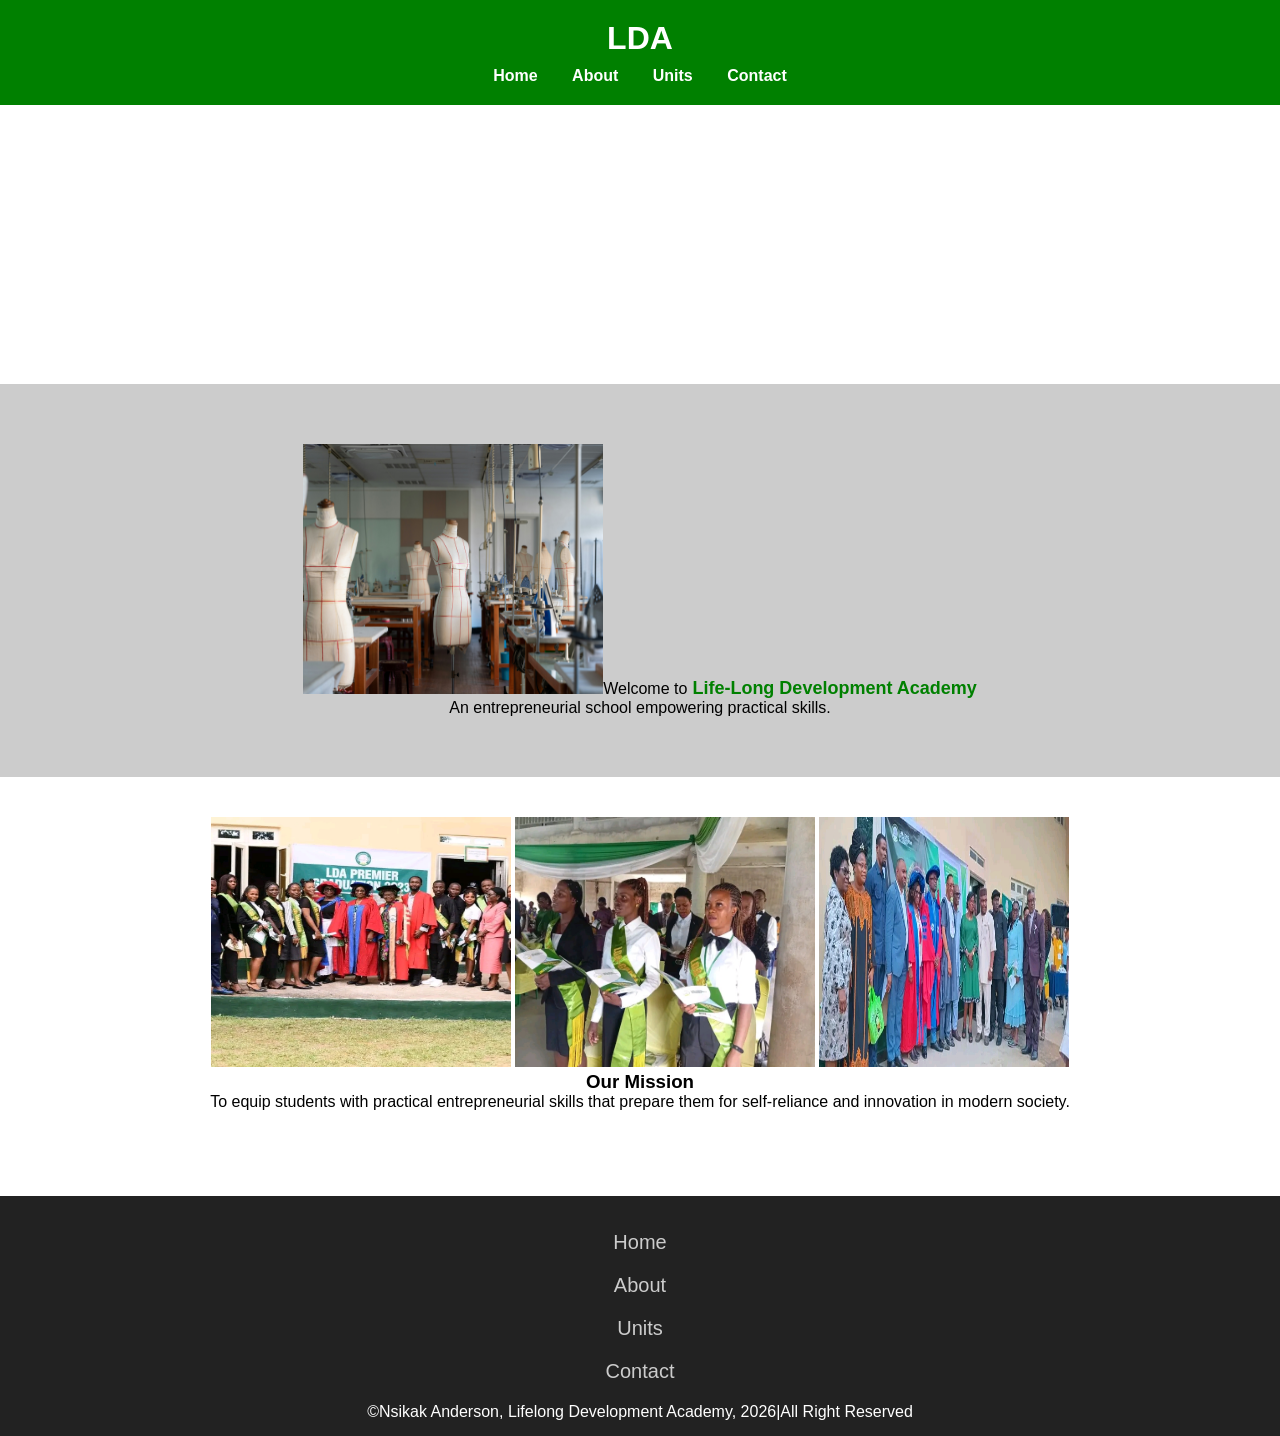
<file: index.html>
<!DOCTYPE html>
<html lang="en">
<head>
<meta charset="UTF-8">
<meta name="viewport" content="width=device-width, initial-scale=1.0">
<title>LDA Academy</title>
<link rel="stylesheet" href="LDA.css">
</head>

<body>

<header>
<h1>LDA</h1>

<nav>
<a href="index.html">Home</a>
<a href="about.html">About </a>
<a href="unit.html">Units</a>
  <a href="contact.html">Contact</a>
</nav>
</header>

<section class="life">
  
  <img src="fashion.jpg" alt="maniquin" height="250px" width="300px"
<h2>Welcome to<strong> Life-Long Development Academy</strong></h2>
<p>An entrepreneurial school empowering practical skills.</p>
</section>

<section class="home-info">
  <img src="team.jpg" alt="people" height="250px" width="300px">
  <img src="student.jpg" alt="student" height="250px" width="300px">
  <img src="board.jpg" alt="management" height="250px" width="250px">
<h3>Our Mission</h3>
<p>
To equip students with practical entrepreneurial skills that prepare them
for self-reliance and innovation in modern society.
</p>
</section>

<footer>
  
   <p><a href="index.html">Home</a></p>
  <p><a href="about.html">About </a></p>
  <p><a href="unit.html">Units</a></p>
  <p><a href="contact.html">Contact</a></p>
<p>©Nsikak Anderson, Lifelong Development Academy, 2026|All Right Reserved</p>
</footer>
</body>
</html>
</file>
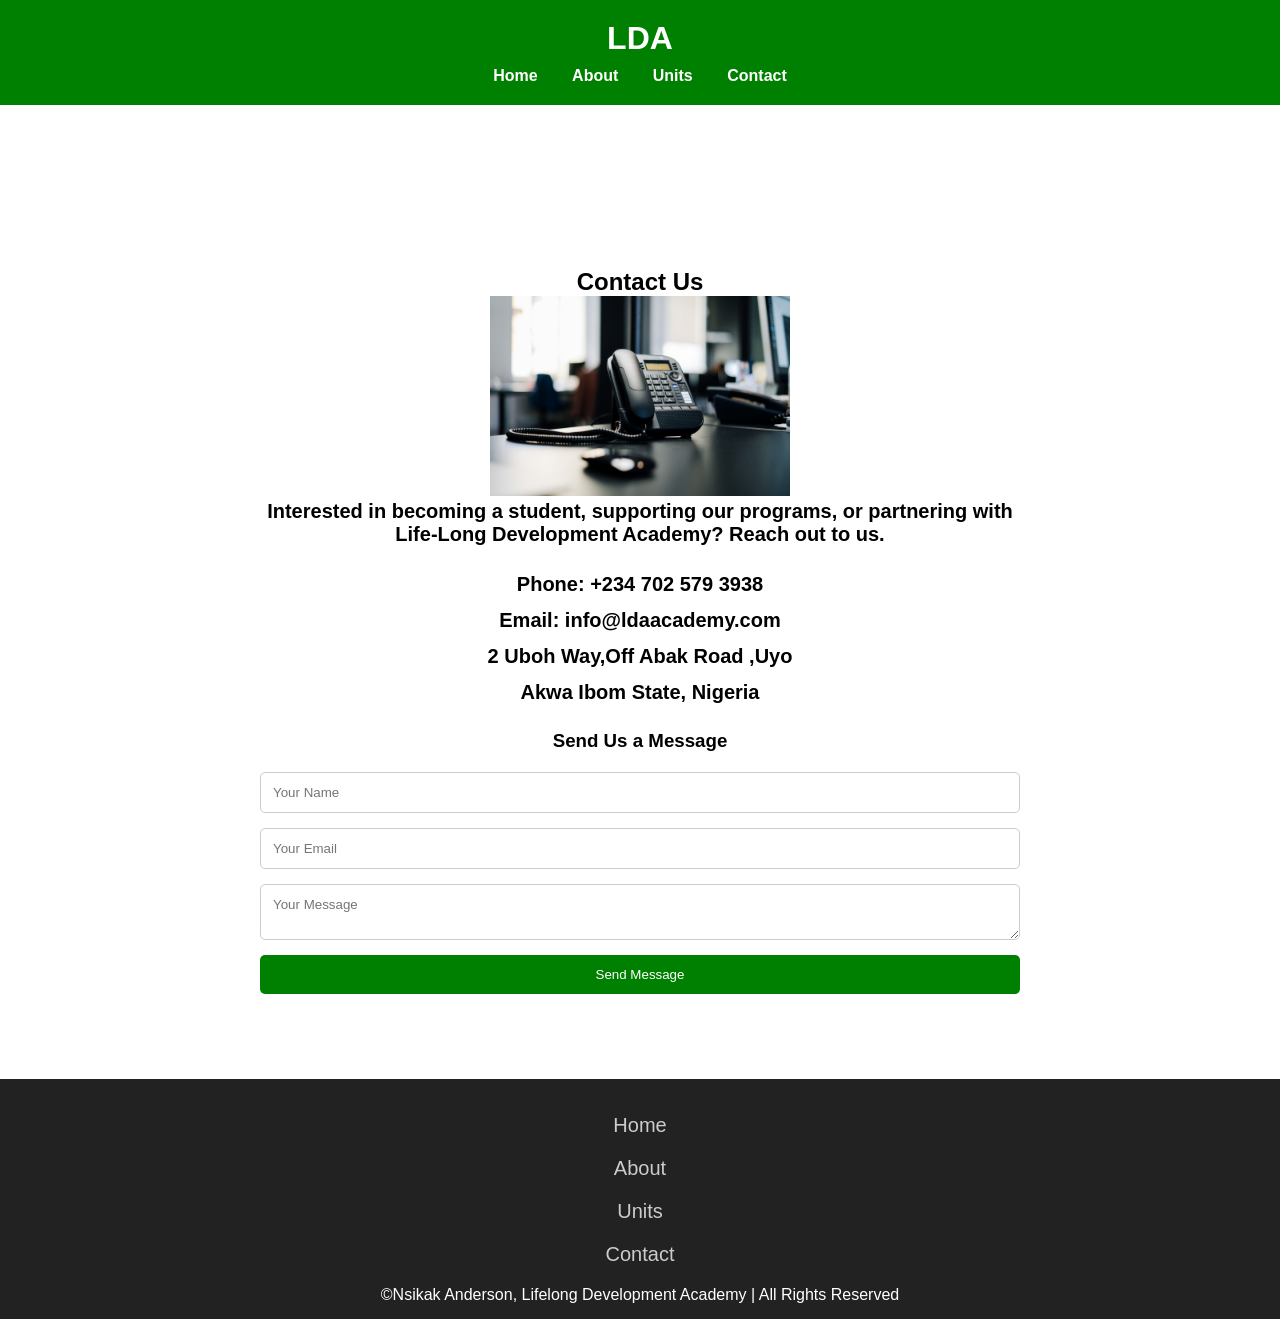
<file: contact.html>
<!DOCTYPE html>
<html lang="en">
<head>
<meta charset="UTF-8">
<meta name="viewport" content="width=device-width, initial-scale=1.0">
<title>Contact LDA</title>
<link rel="stylesheet" href="LDA.css">
</head>

<body>

<header>
  <h1>LDA</h1>
 <nav class="main-nav">
<a href="index.html">Home</a>
<a href="about.html">About </a>
<a href="unit.html">Units</a>
<a href="contact.html">Contact</a>
</nav>

</header>

<section class="contact-section">

<h2>Contact Us</h2>
  
 <img src="tele.jpg" alt="telephone" height="200px" width="300px">

<p>
Interested in becoming a student, supporting our programs, or partnering
with Life-Long Development Academy? Reach out to us.
</p>

<div class="contact-info">

<p><strong>Phone:</strong> +234 702 579 3938</p>

<p><strong>Email:</strong> info@ldaacademy.com</p>
  <p><strong>2 Uboh Way,Off Abak Road ,Uyo</strong></p>

<p><strong></strong> Akwa Ibom State, Nigeria</p>

</div>

<h3>Send Us a Message</h3>

<form class="contact-form">

<input type="text" placeholder="Your Name" required>

<input type="email" placeholder="Your Email" required>

<textarea placeholder="Your Message"></textarea>

<button type="submit">Send Message</button>

</form>

</section>

<footer>
  
  <p><a href="index.html">Home</a></p>
  <p><a href="about.html">About </a></p>
  <p><a href="unit.html">Units</a></p>
  <p><a href="contact.html">Contact</a></p>
<p>©Nsikak Anderson, Lifelong Development Academy |  All Rights Reserved</p>
</footer>

</body>
</html>
</file>
<file: LDA.css>
*{
margin:0;
padding:0;
box-sizing:border-box;
font-family:Arial, Helvetica, sans-serif;
}

html{
  scroll-behavior: smooth;

/* Header */

header{
background:green;
color:white;
padding:20px;
text-align:center;
  
  position: fixed;   /* makes header stick */
  top: 0;            /* keeps it at the top */
  left: 0;
  width: 100%;       /* full width on all devices */
  z-index: 1000;     /* keeps it above other content */

}

}

nav{
margin-top:10px;
  width:100%;
}

nav a{
color:white;
margin:0 15px;
text-decoration:none;
font-weight:bold;
}
nav a:hover{
  background-color: yellow;
}

/* Hero Section */

.life{
  /*background-image: url("./img/fashion.jpg");
  background-size: cover;
  background-repeat: no repeat;
  background-attachment:fixed;*/
  margin-top: 30%;
background:#ccc;
padding:60px 20px;
text-align:center;
}


.life strong{
  color:green;
  font-size: 18px;
  font-weight: bold;
}
.life h2{
padding:10px;
}

/* General Sections */

section{
padding:40px 20px;
}

.home-info{
max-width:900px;
margin:auto;
text-align:center;
}



/* About */

.academy{
  border:1px solid gray;
  border-radius: 16px;
  border-left:5px solid yellow;
  padding:12px;
  align-items: center;
}

.strong{
  
  border-radius: 16px;
  
  padding:12px;
  text-align: center;
}

.our{
  
  text-align: center;
}


.choose{
  margin-top:10px;
  text-align: center;
  
}
.about{
  background-color: #ccc;
max-width:900px;
margin:auto;
line-height:1.7;
}
.about h2{
  margin-top: 30%;
  text-align: center;
}

.about-section strong{
  color:green;
  font-size: 18px;
  font-weight: bold;
}
.about-section{
max-width:900px;
margin:auto;
padding:60px 20px;
line-height:1.8;
}

.about-section h2{
text-align:center;
margin-bottom:20px;
color:#0a8f3c;
}

.about-section h3{
margin-top:25px;
color:#0a8f3c;
}

.about-list{
margin-top:15px;
padding-left:20px;
}

.about-list li{
margin-bottom:8px;
}

/*About ends here*/




/* Units */

.units{
text-align:center;
  margin-top: 35%;
}

.unit-container{
display:flex;
flex-wrap:wrap;
justify-content:center;
gap:20px;
margin-top:30px;
}

.unit-card{
background:#f4f4f4;
padding:25px;
width:100%;
border-left:6px solid green;
border-radius:6px;
}

.unit-card h3{
margin-bottom:10px;
color:green;
}

.about-section{
max-width:900px;
margin:auto;
padding:60px 20px;
line-height:1.8;
}

.about-section h2{
text-align:center;
margin-bottom:20px;
color:#0a8f3c;
}

.about-section h3{
margin-top:25px;
color:#0a8f3c;
}

.about-list{
margin-top:15px;
padding-left:20px;
}

.about-list li{
margin-bottom:8px;
}

/*About ends here*/


/*CONTACT SECTION*/

/* Call To Action */

.cta-section{
background:green;
color:white;
text-align:center;
padding:50px 20px;
}

.cta-section p{
max-width:700px;
margin:auto;
margin-top:10px;
}

.cta-buttons{
margin-top:25px;
}

.cta-btn{
display:inline-block;
background:yellow;
color:black;
padding:12px 20px;
margin:10px;
text-decoration:none;
font-weight:bold;
border-radius:5px;
}

.cta-btn:hover{
background:#ffd700;
}

/* Contact Page */

.contact-section{
max-width:800px;
margin:auto;
padding:40px 20px;
text-align:center;
}

.contact-info{
margin:20px 0;
line-height:1.8;
  font-size: 20px;
  font-weight: bold;
}
.contact-section h2{
  margin-top:30%;
}

.contact-section p{
  font-size: 20px;
  font-weight: bold;
}
.contact-form{
display:flex;
flex-direction:column;
gap:15px;
margin-top:20px;
}

.contact-form input,
.contact-form textarea{
padding:12px;
border:1px solid #ccc;
border-radius:5px;
}

.contact-form button{
background:green;
color:white;
padding:12px;
border:none;
border-radius:5px;
cursor:pointer;
}

.contact-form button:hover{
background:darkgreen;
}


/* Footer */

footer {
background:#222;
color:white;
text-align:center;
padding:15px;
margin-top:45px;
}

footer p a {
  text-decoration: none;
  font-size: 20px;
  font-size: bold;
  display: block;
  color:#ccc;
  margin:20px;
}
/* Responsive */

@media (max-width:768px){

.unit-container{
flex-direction:column;
align-items:center;
}

.hero{
padding:40px 15px;
}

}
</file>
